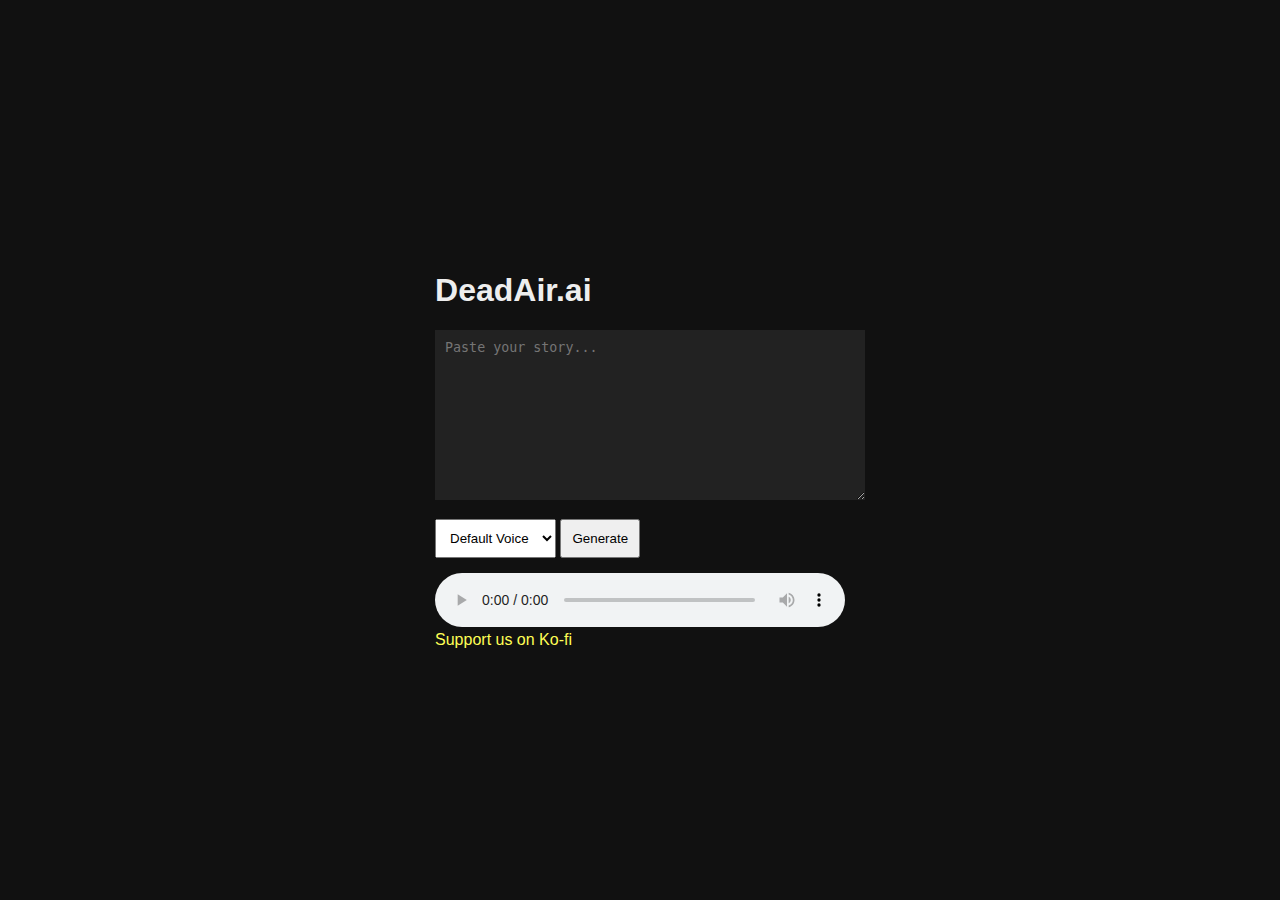
<file: frontend/index.html>
<!DOCTYPE html>
<html lang="en">
<head>
  <meta charset="UTF-8">
  <meta name="viewport" content="width=device-width, initial-scale=1.0">
  <title>DeadAir.ai</title>
  <link rel="stylesheet" href="style.css">
</head>
<body>
  <div class="container">
    <h1>DeadAir.ai</h1>
    <textarea id="story" placeholder="Paste your story..."></textarea>
    <select id="voice">
      <option value="default">Default Voice</option>
    </select>
    <button onclick="narrate()">Generate</button>
    <audio controls id="player"></audio>
    <div class="donate">
      <a href="https://ko-fi.com/lij447" target="_blank">Support us on Ko-fi</a>
    </div>
  </div>
  <script src="script.js"></script>
</body>
</html>
</file>
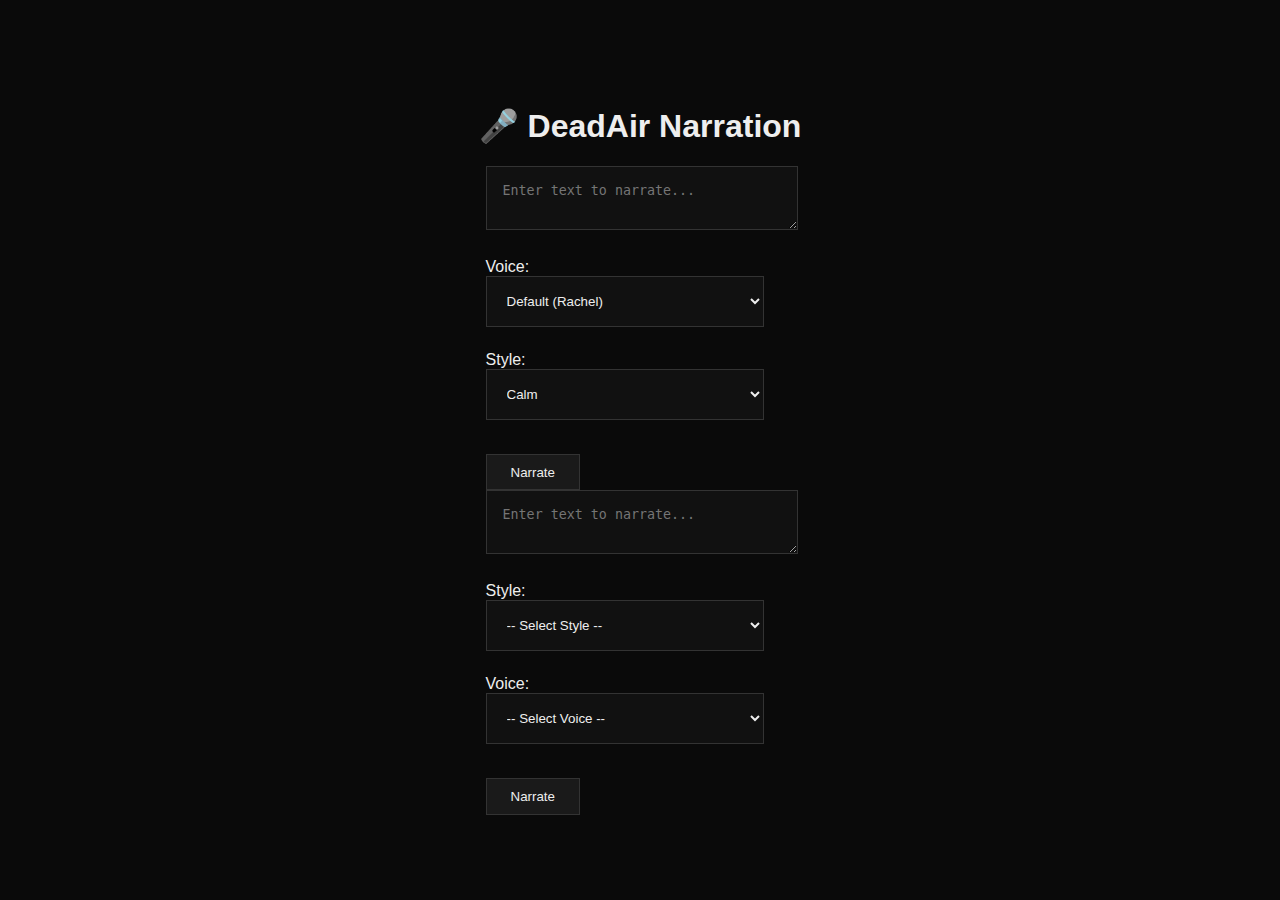
<file: templates/index.html>
<!DOCTYPE html>
<html lang="en">
<head>
  <meta charset="UTF-8">
  <title>DeadAir Narration</title>
  <style>
    body {
      background-color: #0a0a0a;
      color: #eee;
      font-family: 'Segoe UI', sans-serif;
      display: flex;
      flex-direction: column;
      align-items: center;
      justify-content: center;
      height: 100vh;
      margin: 0;
    }

    textarea, select {
      width: 90%;
      max-width: 600px;
      margin-bottom: 1rem;
      padding: 1rem;
      background-color: #111;
      color: #eee;
      border: 1px solid #333;
    }

    button {
      padding: 0.6rem 1.5rem;
      background-color: #1a1a1a;
      color: #eee;
      border: 1px solid #333;
      cursor: pointer;
    }

    button:hover {
      background-color: #333;
    }

    #audioPlayer {
      margin-top: 1.5rem;
      display: none;
    }

    label {
      display: block;
      margin-top: 0.5rem;
    }
  </style>
</head>
<body>
  <h1>🎤 DeadAir Narration</h1>
  <form id="narrateForm">
    <textarea name="text" placeholder="Enter text to narrate..." required></textarea>

    <label for="voiceSelect">Voice:</label>
    <select name="voice" id="voiceSelect">
      <option value="EXAVITQu4vr4xnSDxMaL">Default (Rachel)</option>
      <option value="MF3mGyEYCl7XYWbV9V6O">Male (Antoni)</option>
      <option value="TxGEqnHWrfWFTfGW9XjX">Calm (Bella)</option>
      <option value="ErXwobaYiN019PkySvjV">Deep (Josh)</option>
      <option value="21m00Tcm4TlvDq8ikWAM">Narrator (Clyde)</option>
    </select>

    <label for="styleSelect">Style:</label>
    <select name="voice_style" id="styleSelect">
      <option value="calm">Calm</option>
      <option value="narrative">Narrative</option>
      <option value="dramatic">Dramatic</option>
      <option value="creepy">Creepy</option>
      <option value="sarcastic">Sarcastic</option>
    </select>

    <br><br>
    <button type="submit">Narrate</button>
 <form id="narrateForm">
  <textarea name="text" placeholder="Enter text to narrate..." required></textarea>

  <label for="styleSelect">Style:</label>
  <select name="voice_style" id="styleSelect" required>
    <option value="">-- Select Style --</option>
    <option value="calm">Calm</option>
    <option value="narrative">Narrative</option>
    <option value="dramatic">Dramatic</option>
    <option value="creepy">Creepy</option>
    <option value="sarcastic">Sarcastic</option>
    <option value="bedtime">Bedtime</option>
    <option value="truecrime">True Crime</option>
    <option value="psychological">Psychological</option>
  </select>

  <label for="voiceSelect">Voice:</label>
  <select name="voice_name" id="voiceSelect" required>
    <option value="">-- Select Voice --</option>
  </select>

  <br><br>
  <button type="submit">Narrate</button>
</form>

<audio id="audioPlayer" controls style="display:none; margin-top:1rem;"></audio>

<script>
  const voiceMap = {
    "Rachel": ["calm", "narrative"],
    "Antoni": ["sarcastic", "narrative"],
    "Bella": ["calm", "bedtime"],
    "Josh": ["creepy", "dramatic"],
    "Clyde": ["truecrime", "psychological"]
  };

  const form = document.getElementById('narrateForm');
  const styleSelect = document.getElementById('styleSelect');
  const voiceSelect = document.getElementById('voiceSelect');
  const audioPlayer = document.getElementById('audioPlayer');

  styleSelect.onchange = () => {
    const selectedStyle = styleSelect.value;
    voiceSelect.innerHTML = `<option value="">-- Select Voice --</option>`;
    for (const [voice, styles] of Object.entries(voiceMap)) {
      if (styles.includes(selectedStyle)) {
        const option = document.createElement("option");
        option.value = voice;
        option.textContent = voice;
        voiceSelect.appendChild(option);
      }
    }
  };

  form.onsubmit = async (e) => {
    e.preventDefault();
    const formData = new FormData(form);

    try {
      const response = await fetch('/narrate', {
        method: 'POST',
        body: formData
      });

      const data = await response.json();

      if (data.audio_url) {
        audioPlayer.src = data.audio_url;
        audioPlayer.style.display = 'block';
        audioPlayer.play();
      } else {
        alert('Narration failed.');
      }
    } catch (err) {
      alert('An error occurred. Try again.');
      console.error(err);
    }
  };
</script>
</file>
<file: frontend/style.css>
body {
  background-color: #111;
  color: #eee;
  font-family: Arial, sans-serif;
  display: flex;
  justify-content: center;
  align-items: center;
  height: 100vh;
  margin: 0;
}

.container {
  max-width: 600px;
  padding: 20px;
}

textarea {
  width: 100%;
  height: 150px;
  background: #222;
  color: #fff;
  border: none;
  padding: 10px;
  margin-bottom: 10px;
}

select, button {
  padding: 10px;
  margin: 5px 0;
}

audio {
  width: 100%;
  margin-top: 10px;
}

.donate a {
  color: #ff5;
  text-decoration: none;
}
</file>
